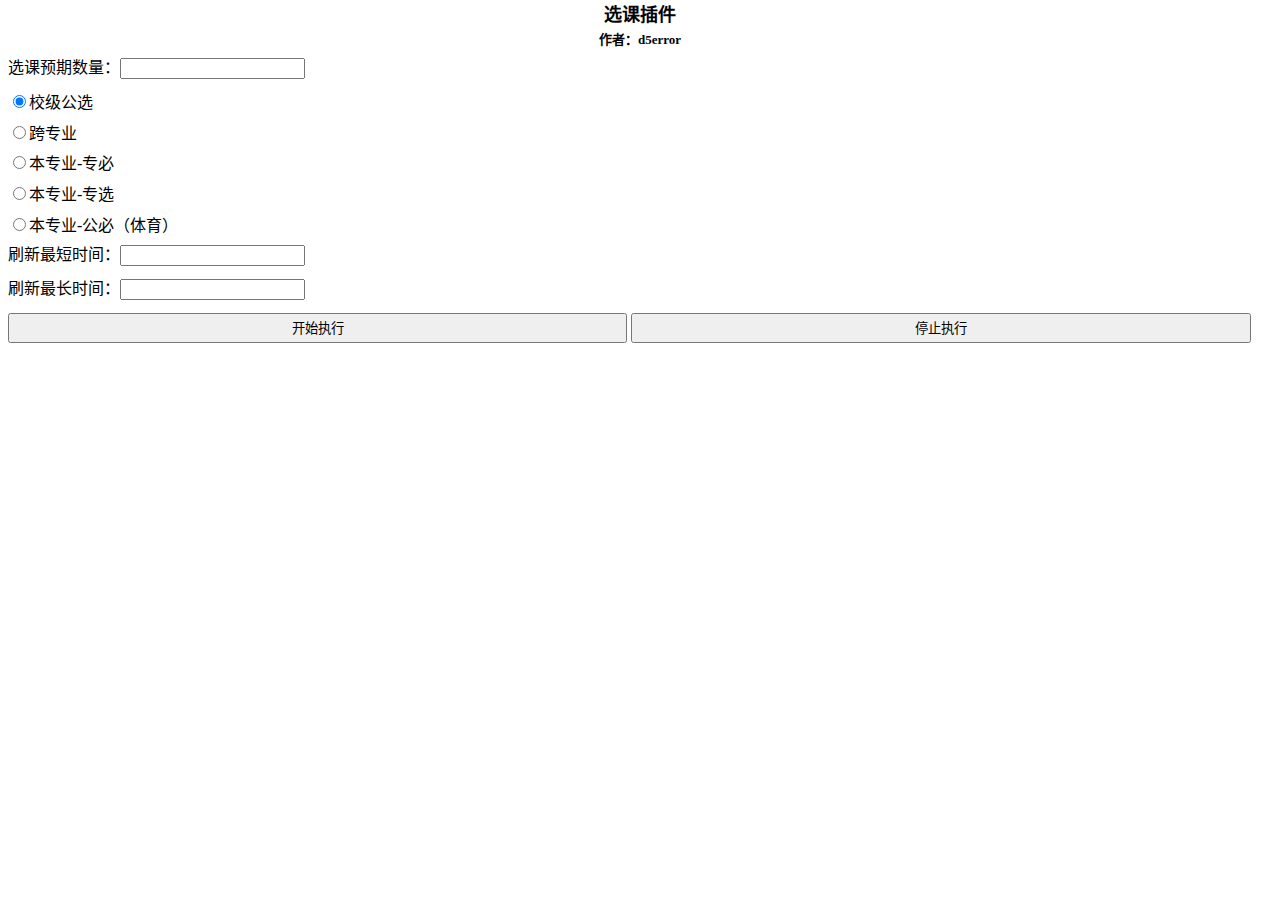
<file: popup/index.html>
<!DOCTYPE html>
<html lang="zh-cn">
    <head>
        <title>popup</title>
        <meta charset="utf-8"/>
        <link rel="stylesheet" href="index.css" />
    </head>
        <div id="setting">
            <div id="head">选课插件</div><br>
            <div class="author">作者：d5error</div><br>
            选课预期数量：<input type="number" id="input" min="1" required><br><br>

                <label><input type="radio" name="type" value="1" checked>校级公选</label><br><br>
                <label><input type="radio" name="type" value="2">跨专业</label><br><br>
                <label><input type="radio" name="type" value="3">本专业-专必</label><br><br>
                <label><input type="radio" name="type" value="4">本专业-专选</label><br><br>
                <label><input type="radio" name="type" value="5">本专业-公必（体育）</label><br><br>

            刷新最短时间：<input type="number" id="min" min="1" required><br><br>
            刷新最长时间：<input type="number" id="max" required><br><br>
        </div>
        <div id="button">
            <button id="run">开始执行</button>
            <button id="stop">停止执行</button>
        </div>
        <script src="index.js"></script>
    </body>
</html>
</file>
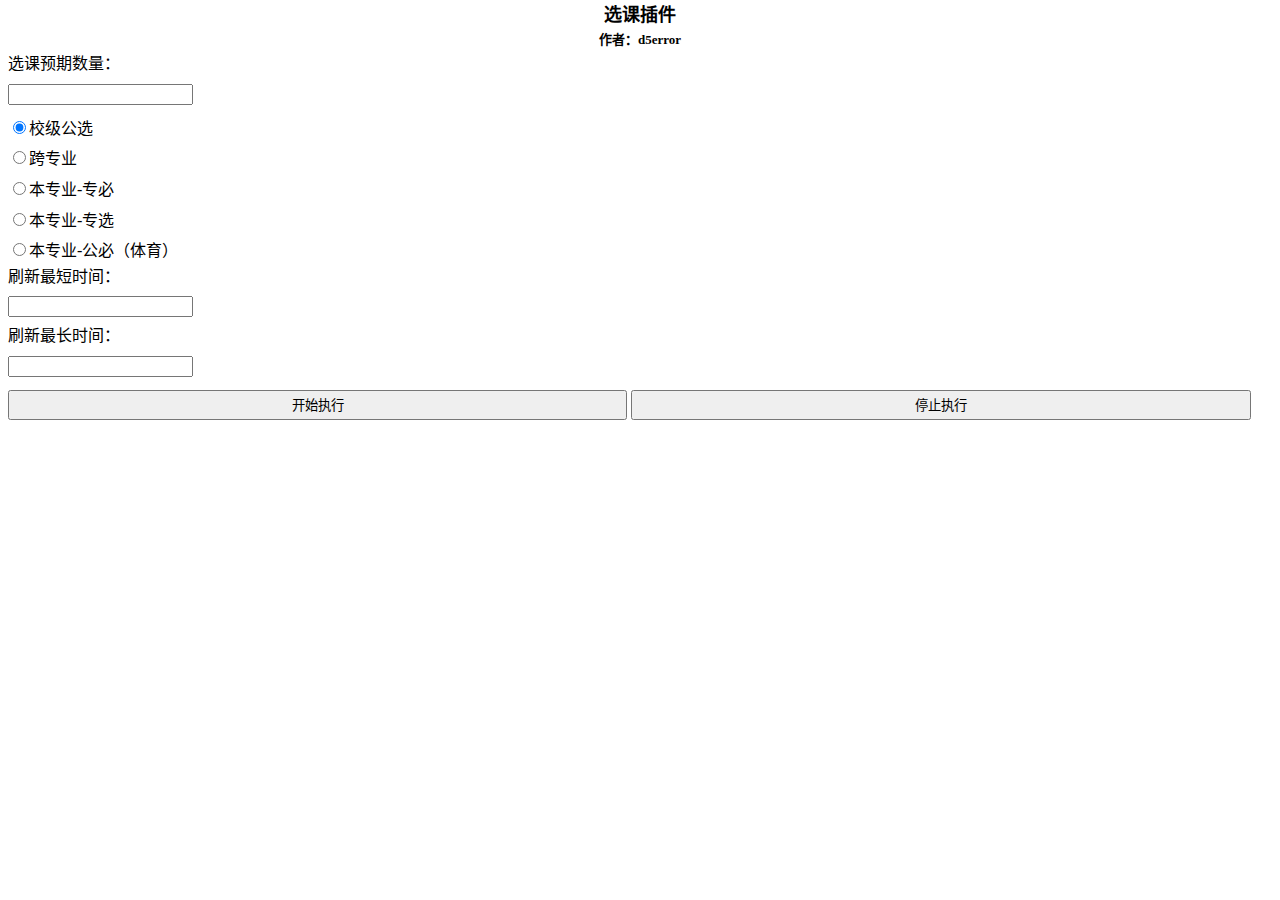
<file: popup/popup.html>
<!DOCTYPE html>
<html lang="zh-cn">
    <head>
        <title>popup</title>
        <meta charset="utf-8"/>
        <link rel="stylesheet" href="popup.css" />
    </head>
        <div id="setting">
            <div id="head">选课插件</div><br>
            <div class="author">作者：d5error</div><br>
            选课预期数量：<br><br><input type="number" id="input" min="1" required><br><br>

                <label><input type="radio" name="type" value="1" checked>校级公选</label><br><br>
                <label><input type="radio" name="type" value="2">跨专业</label><br><br>
                <label><input type="radio" name="type" value="3">本专业-专必</label><br><br>
                <label><input type="radio" name="type" value="4">本专业-专选</label><br><br>
                <label><input type="radio" name="type" value="5">本专业-公必（体育）</label><br><br>

            刷新最短时间：<br><br><input type="number" id="min" min="1" required><br><br>
            刷新最长时间：<br><br><input type="number" id="max" required><br><br>
        </div>
        <div id="button">
            <button id="run">开始执行</button>
            <button id="stop">停止执行</button>
        </div>
        <script src="popup.js"></script>
    </body>
</html>
</file>
<file: popup/index.css>
#head {
    text-align: center;
    font-weight: bolder;
    font-size: large;
}

.author {
    text-align: center;
    font-size: small;
    font-weight: bold;
}

.hidden {
    display: none;
}

body {
    line-height: 0.8;
}

button {
    width: 49%;
    height: 30px;
}

.error {
    color: red;
}

.yes {
    color: green;
}
</file>
<file: popup/popup.css>
#head {
    text-align: center;
    font-weight: bolder;
    font-size: large;
}

.author {
    text-align: center;
    font-size: small;
    font-weight: bold;
}

.hidden {
    display: none;
}

body {
    line-height: 0.8;
}

button {
    width: 49%;
    height: 30px;
}

.error {
    color: red;
}

.yes {
    color: green;
}
</file>
